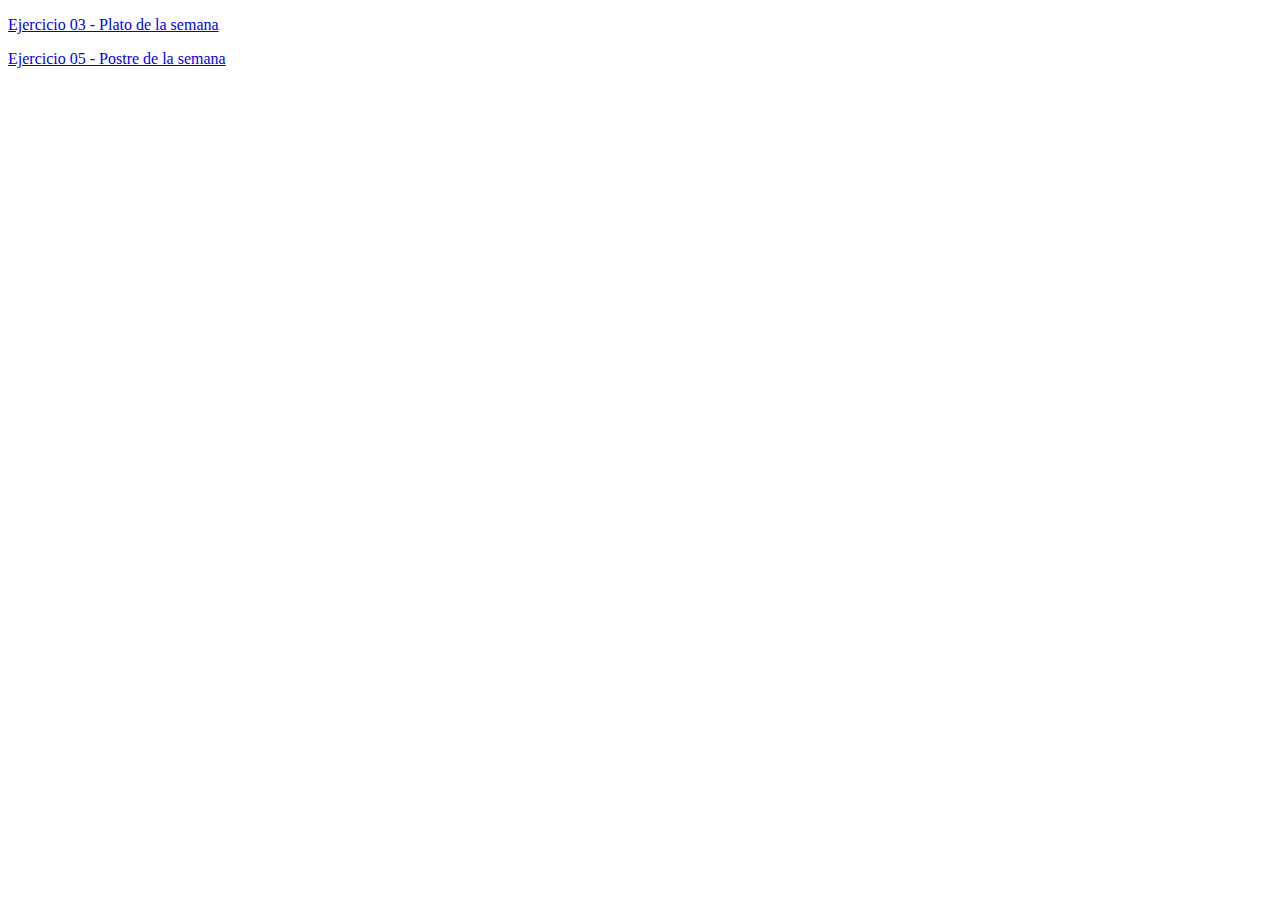
<file: index.html>
<!DOCTYPE html>
<html lang="en">
<head>
    <meta charset="UTF-8">
    <meta http-equiv="X-UA-Compatible" content="IE=edge">
    <meta name="viewport" content="width=device-width, initial-scale=1.0">
    <title>Ejercicio 03</title>
</head>
<body>
    <p><a href="./pages/platosemana.html">Ejercicio 03 - Plato de la semana</a></p>
    <p><a href="./pages/postresemana.html">Ejercicio 05 - Postre de la semana</a></p>
</body>
</html>
</file>
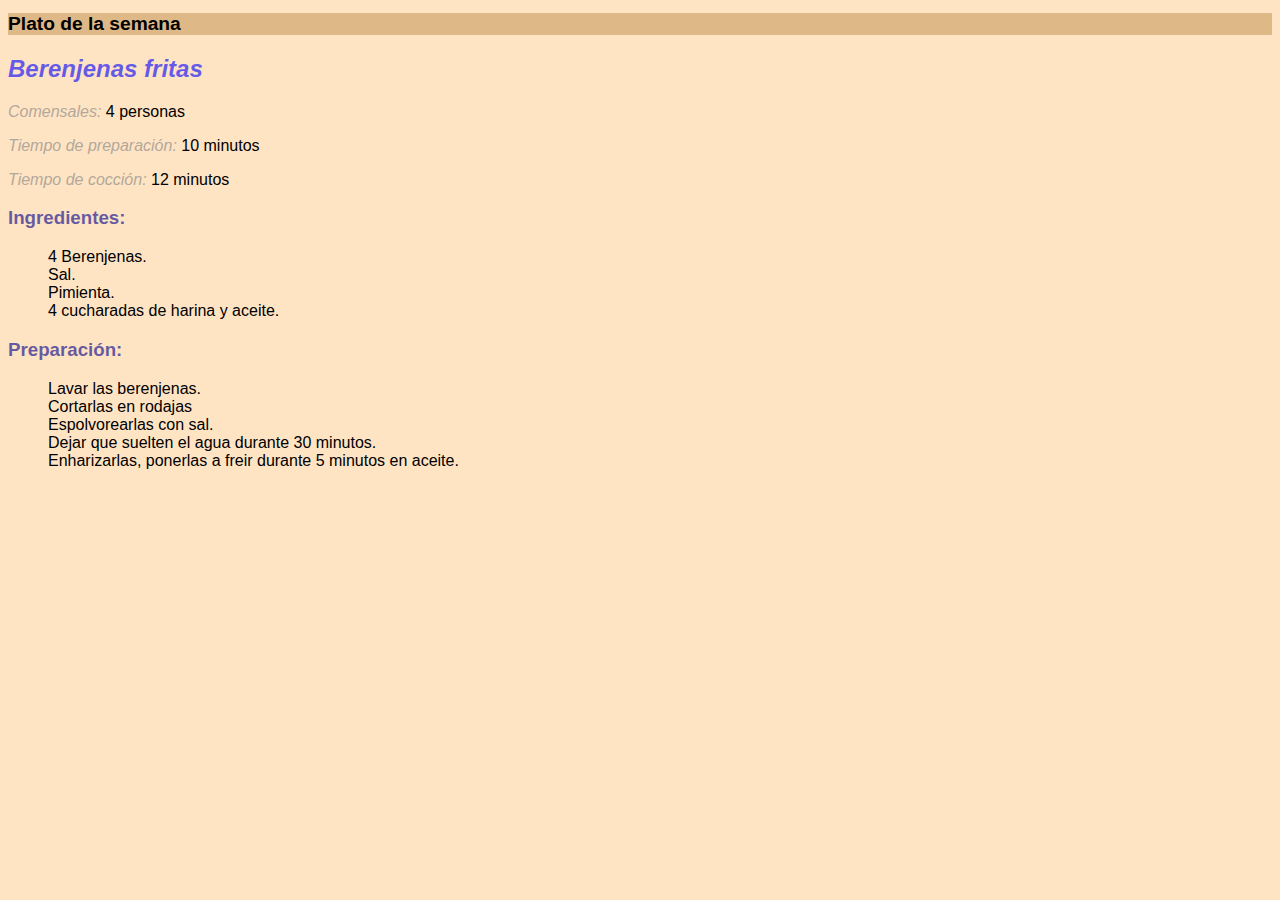
<file: pages/platosemana.html>
<!DOCTYPE html>
<html lang="en">
<head>
    <meta charset="UTF-8">
    <meta http-equiv="X-UA-Compatible" content="IE=edge">
    <meta name="viewport" content="width=device-width, initial-scale=1.0">
    <title>Plato de la semana</title>
    <link rel="stylesheet" href="../css/style.css">
</head>
<body>
    <h1>Plato de la semana</h1>
        <h2>Berenjenas fritas</h2>
            <p><em>Comensales:</em> 4 personas</p>
            <p><em>Tiempo de preparación:</em> 10 minutos</p>
            <p><em>Tiempo de cocción:</em> 12 minutos</p>
            <h3>Ingredientes:</h3>
            <ul>
                <li>4 Berenjenas.</li>
                <li>Sal.</li>
                <li>Pimienta.</li>
                <li>4 cucharadas de harina y aceite.</li>
            </ul>
            <h3>Preparación:</h3>
            <ul>
                <li>Lavar las berenjenas.</li>
                <li>Cortarlas en rodajas</li>
                <li>Espolvorearlas con sal.</li>
                <li>Dejar que suelten el agua durante 30 minutos.</li>
                <li>Enharizarlas, ponerlas a freir durante 5 minutos en aceite.</li>
            </ul>
</body>
</html>
</file>
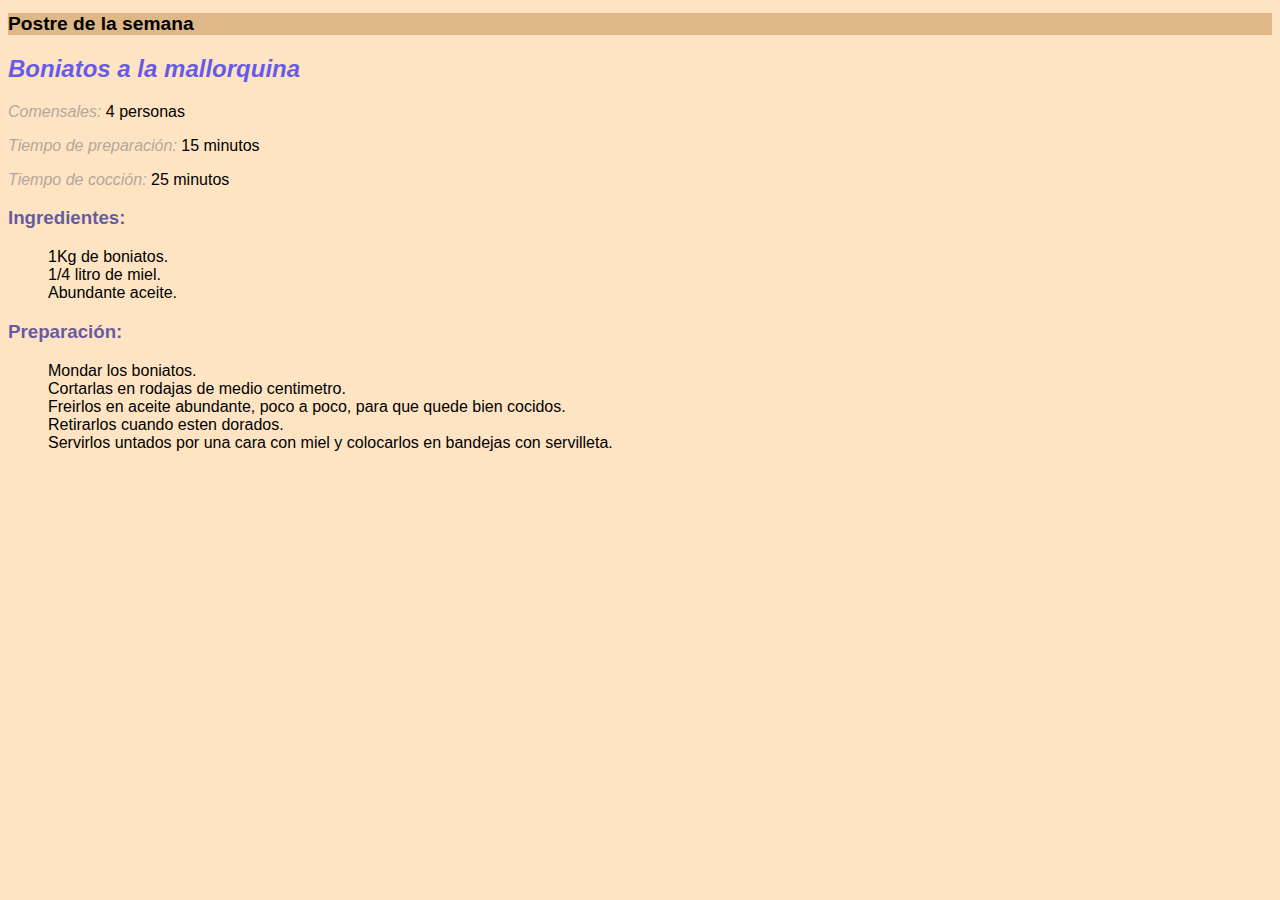
<file: pages/postresemana.html>
<!DOCTYPE html>
<html lang="en">
<head>
    <meta charset="UTF-8">
    <meta http-equiv="X-UA-Compatible" content="IE=edge">
    <meta name="viewport" content="width=device-width, initial-scale=1.0">
    <title>Postre de la semana</title>
    <link rel="stylesheet" href="../css/style.css">
</head>
<body>
    <h1>Postre de la semana</h1>
        <h2>Boniatos a la mallorquina</h2>
            <p><em>Comensales:</em> 4 personas</p>
            <p><em>Tiempo de preparación:</em> 15 minutos</p>
            <p><em>Tiempo de cocción:</em> 25 minutos</p>
            <h3>Ingredientes:</h3>
            <ul>
                <li>1Kg de boniatos.</li>
                <li>1/4 litro de miel.</li>
                <li>Abundante aceite.</li>
            </ul>
            <h3>Preparación:</h3>
            <ul>
                <li>Mondar los boniatos.</li>
                <li>Cortarlas en rodajas de medio centimetro.</li>
                <li>Freirlos en aceite abundante, poco a poco, para que quede bien cocidos.</li>
                <li>Retirarlos cuando esten dorados.</li>
                <li>Servirlos untados por una cara con miel y colocarlos en bandejas con servilleta.</li>
            </ul>
</body>
</html>
</file>
<file: css/style.css>
body {
    background-color: bisque;
    font-family:'Franklin Gothic', 'Arial Narrow', Arial, sans-serif
}

h1 {
    background-color:burlywood;
    font-size:larger;
    font-stretch: condensed;
}

h2 {
    font-style: italic;
    font-weight: bolder;
    color: blue;
    opacity: .6;
}

h3 {
    font-weight: bold;
    color: darkblue;
    opacity: .6;
}

ul  {
    list-style: none;
}

em  {
    color: gray;
    opacity: .6;
}
</file>
